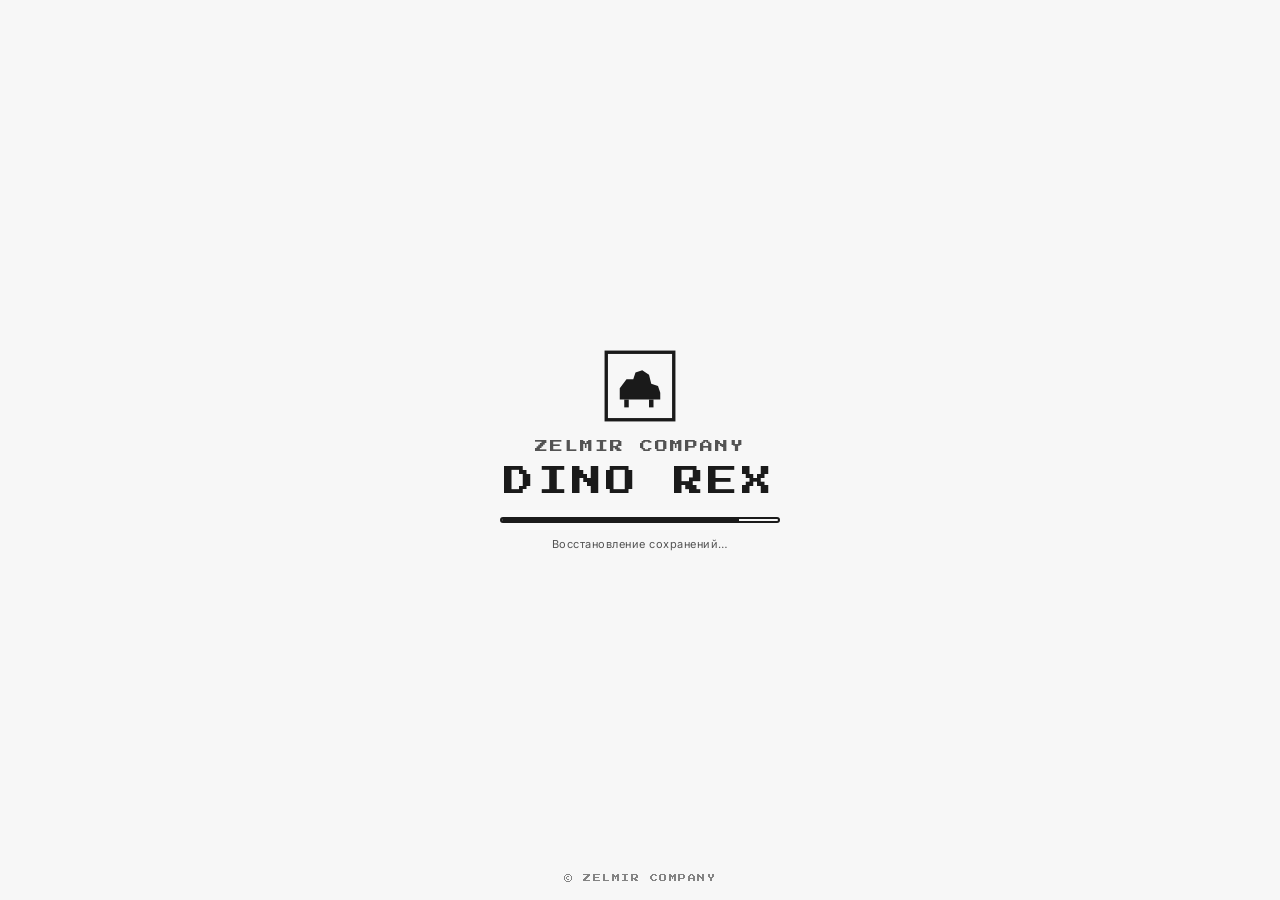
<file: index.html>
<!DOCTYPE html>
<html lang="ru">
<head>
<meta charset="UTF-8">
<meta name="viewport" content="width=device-width, initial-scale=1.0, maximum-scale=1.0, user-scalable=no, viewport-fit=cover">
<title>Dino Rex</title>
<meta name="description" content="Dino Rex — бесконечный раннер про трицератопса">
<link rel="icon" href="data:image/svg+xml,<svg xmlns=%22http://www.w3.org/2000/svg%22 viewBox=%220 0 100 100%22><rect width=%22100%22 height=%22100%22 fill=%22%23111%22/><text x=%2250%25%22 y=%2260%25%22 font-size=%2260%22 text-anchor=%22middle%22 fill=%22%23fff%22>🦕</text></svg>">
<link rel="preconnect" href="https://fonts.googleapis.com">
<link href="https://fonts.googleapis.com/css2?family=Press+Start+2P&family=Inter:wght@400;500;600;700;800&display=swap" rel="stylesheet">
<link rel="stylesheet" href="style.css">
</head>
<body>

<!-- ==================== ЭКРАН ЗАГРУЗКИ ==================== -->
<div id="boot-screen" class="boot-screen">
  <div class="boot-inner">
    <div class="boot-logo-wrap">
      <svg class="boot-logo-mark" viewBox="0 0 64 64" width="72" height="72" aria-hidden="true">
        <rect x="2" y="2" width="60" height="60" fill="none" stroke="currentColor" stroke-width="3"/>
        <path d="M14 44 L14 34 L20 26 L26 26 L28 20 L34 18 L40 22 L42 30 L48 32 L50 38 L50 44 Z" fill="currentColor"/>
        <rect x="18" y="44" width="4" height="7" fill="currentColor"/>
        <rect x="40" y="44" width="4" height="7" fill="currentColor"/>
      </svg>
    </div>
    <div class="boot-company">ZELMIR&nbsp;COMPANY</div>
    <div class="boot-title">DINO&nbsp;REX</div>
    <div class="boot-bar-track">
      <div class="boot-bar-fill" id="boot-bar-fill"></div>
    </div>
    <div class="boot-status" id="boot-status">Загрузка ресурсов…</div>
  </div>
  <div class="boot-footer">© ZELMIR COMPANY</div>
</div>

<!-- ==================== ПОВОРОТ ЭКРАНА ==================== -->
<div id="rotate-screen" class="rotate-screen">
  <svg class="rotate-icon" viewBox="0 0 100 100" width="84" height="84" aria-hidden="true">
    <rect x="30" y="10" width="40" height="60" rx="4" fill="none" stroke="currentColor" stroke-width="4"/>
    <circle cx="50" cy="63" r="2.5" fill="currentColor"/>
    <path d="M78 30 A34 34 0 1 1 60 8" fill="none" stroke="currentColor" stroke-width="4"/>
    <path d="M78 30 L78 16 M78 30 L64 30" fill="none" stroke="currentColor" stroke-width="4" stroke-linecap="round"/>
  </svg>
  <div class="rotate-text">Поверните устройство<br>в горизонтальное положение</div>
</div>

<!-- ==================== БЕГУЩАЯ СТРОКА (промо) ==================== -->
<div class="ticker" id="ticker" aria-hidden="true">
  <div class="ticker-track" id="ticker-track">
    <span class="ticker-item">РЕКЛАМА&nbsp;·&nbsp;Бесплатная нейросеть нового поколения — попробуй бесплатно: <b>freebies-ai.site</b>&nbsp;&nbsp;&nbsp;&nbsp;★&nbsp;&nbsp;&nbsp;&nbsp;</span>
    <span class="ticker-item" aria-hidden="true">РЕКЛАМА&nbsp;·&nbsp;Бесплатная нейросеть нового поколения — попробуй бесплатно: <b>freebies-ai.site</b>&nbsp;&nbsp;&nbsp;&nbsp;★&nbsp;&nbsp;&nbsp;&nbsp;</span>
  </div>
</div>

<!-- ==================== ГЛАВНЫЙ КОНТЕЙНЕР ПРИЛОЖЕНИЯ ==================== -->
<div id="app" class="app">

  <!-- ---------- ГЛАВНОЕ МЕНЮ ---------- -->
  <section id="screen-menu" class="screen screen-menu active-screen">
    <div class="menu-bg-grid" aria-hidden="true"></div>

    <header class="menu-topbar">
      <div class="brand">
        <svg viewBox="0 0 64 64" width="26" height="26" aria-hidden="true">
          <path d="M14 44 L14 34 L20 26 L26 26 L28 20 L34 18 L40 22 L42 30 L48 32 L50 38 L50 44 Z" fill="currentColor"/>
        </svg>
        <span>DINO&nbsp;REX</span>
      </div>
      <div class="topbar-stats">
        <div class="stat-chip" title="Монеты">
          <svg viewBox="0 0 24 24" width="16" height="16"><circle cx="12" cy="12" r="9" fill="none" stroke="currentColor" stroke-width="2"/><text x="12" y="16" font-size="11" text-anchor="middle" fill="currentColor" font-family="Inter">c</text></svg>
          <span id="hud-coins">0</span>
        </div>
        <div class="stat-chip" title="Рекорд">
          <span class="chip-label">BEST</span>
          <span id="hud-best">0</span>
        </div>
      </div>
    </header>

    <div class="menu-stage">
      <div class="menu-hero">
        <canvas id="hero-canvas" width="420" height="260"></canvas>
        <img id="hero-gif" class="hero-gif" src="img/dino.gif" alt="Триератопс" draggable="false">
      </div>

      <div class="menu-panel">
        <h1 class="menu-game-title">DINO&nbsp;REX</h1>
        <p class="menu-subtitle">Беги. Прыгай. Выживай.</p>

        <nav class="menu-buttons">
          <button class="btn btn-primary btn-play" id="btn-play">
            <span class="btn-icon">▶</span> ИГРАТЬ
          </button>
          <div class="menu-grid">
            <button class="btn btn-secondary" id="btn-shop">
              <span class="btn-icon">🛒</span> Магазин
            </button>
            <button class="btn btn-secondary" id="btn-upgrades">
              <span class="btn-icon">⚡</span> Улучшения
            </button>
            <button class="btn btn-secondary" id="btn-modes">
              <span class="btn-icon">🎮</span> Режим игры
            </button>
            <button class="btn btn-secondary" id="btn-news">
              <span class="btn-icon">📰</span> Новости
            </button>
            <button class="btn btn-secondary" id="btn-settings">
              <span class="btn-icon">⚙</span> Настройки
            </button>
            <button class="btn btn-secondary btn-donate" id="btn-donate">
              <span class="btn-icon">♥</span> Поддержать
            </button>
          </div>
        </nav>

        <div class="menu-mode-indicator">
          Текущий режим: <b id="current-mode-label">Классика</b>
        </div>
      </div>
    </div>
  </section>

  <!-- ---------- МАГАЗИН ---------- -->
  <section id="screen-shop" class="screen">
    <header class="sub-header">
      <button class="btn-back" data-back>← Назад</button>
      <h2>Магазин</h2>
      <div class="stat-chip"><span class="chip-label">c</span><span id="shop-coins">0</span></div>
    </header>
    <div class="shop-grid" id="shop-grid"><!-- заполняется JS --></div>
  </section>

  <!-- ---------- УЛУЧШЕНИЯ ---------- -->
  <section id="screen-upgrades" class="screen">
    <header class="sub-header">
      <button class="btn-back" data-back>← Назад</button>
      <h2>Улучшения</h2>
      <div class="stat-chip"><span class="chip-label">c</span><span id="upgrades-coins">0</span></div>
    </header>
    <div class="upgrades-list" id="upgrades-list"><!-- заполняется JS --></div>
  </section>

  <!-- ---------- РЕЖИМЫ ИГРЫ ---------- -->
  <section id="screen-modes" class="screen">
    <header class="sub-header">
      <button class="btn-back" data-back>← Назад</button>
      <h2>Режим игры</h2>
      <div></div>
    </header>
    <div class="modes-grid" id="modes-grid"><!-- заполняется JS --></div>
  </section>

  <!-- ---------- НОВОСТИ ---------- -->
  <section id="screen-news" class="screen">
    <header class="sub-header">
      <button class="btn-back" data-back>← Назад</button>
      <h2>Новости</h2>
      <div></div>
    </header>
    <div class="empty-state">
      <svg viewBox="0 0 64 64" width="56" height="56" aria-hidden="true"><rect x="10" y="14" width="44" height="36" fill="none" stroke="currentColor" stroke-width="2.5"/><line x1="18" y1="24" x2="46" y2="24" stroke="currentColor" stroke-width="2"/><line x1="18" y1="31" x2="46" y2="31" stroke="currentColor" stroke-width="2"/><line x1="18" y1="38" x2="34" y2="38" stroke="currentColor" stroke-width="2"/></svg>
      <p class="empty-title">Новостей пока нет</p>
      <p class="empty-sub">Загляните позже — здесь будут появляться обновления игры.</p>
    </div>
  </section>

  <!-- ---------- НАСТРОЙКИ ---------- -->
  <section id="screen-settings" class="screen">
    <header class="sub-header">
      <button class="btn-back" data-back>← Назад</button>
      <h2>Настройки</h2>
      <div></div>
    </header>
    <div class="settings-list">

      <div class="settings-group">
        <h3 class="settings-group-title">Звук</h3>
        <div class="settings-row">
          <label for="toggle-music">Музыка</label>
          <button class="toggle" id="toggle-music" role="switch" aria-checked="true"><span class="toggle-knob"></span></button>
        </div>
        <div class="settings-row">
          <label for="toggle-sfx">Звуковые эффекты</label>
          <button class="toggle" id="toggle-sfx" role="switch" aria-checked="true"><span class="toggle-knob"></span></button>
        </div>
        <div class="settings-row">
          <label for="range-volume">Громкость</label>
          <input type="range" id="range-volume" min="0" max="100" value="70" class="slider">
        </div>
      </div>

      <div class="settings-group">
        <h3 class="settings-group-title">Визуальный режим</h3>
        <div class="theme-options" id="theme-options"><!-- заполняется JS --></div>
      </div>

      <div class="settings-group">
        <h3 class="settings-group-title">Управление</h3>
        <div class="settings-row">
          <label for="toggle-controls-hint">Показывать подсказки управления</label>
          <button class="toggle" id="toggle-controls-hint" role="switch" aria-checked="true"><span class="toggle-knob"></span></button>
        </div>
        <div class="settings-row">
          <label for="select-jump-key">Клавиша прыжка</label>
          <select id="select-jump-key" class="select-input">
            <option value="Space">Пробел</option>
            <option value="ArrowUp">Стрелка вверх</option>
            <option value="KeyW">W</option>
          </select>
        </div>
        <div class="settings-row">
          <label for="toggle-haptics">Вибрация (моб.)</label>
          <button class="toggle" id="toggle-haptics" role="switch" aria-checked="true"><span class="toggle-knob"></span></button>
        </div>
      </div>

      <div class="settings-group">
        <button class="btn btn-secondary btn-danger" id="btn-reset-progress">Сбросить прогресс</button>
      </div>
    </div>
  </section>

  <!-- ---------- ИГРОВОЙ ЭКРАН ---------- -->
  <section id="screen-game" class="screen screen-game">
    <div class="game-hud">
      <div class="hud-left">
        <div class="hud-score">
          <span class="hud-score-label">СЧЁТ</span>
          <span id="hud-current-score">00000</span>
        </div>
        <div class="hud-score hud-score-best">
          <span class="hud-score-label">РЕКОРД</span>
          <span id="hud-run-best">00000</span>
        </div>
      </div>
      <div class="hud-center" id="hud-mode-banner">КЛАССИКА</div>
      <div class="hud-right">
        <button class="hud-btn" id="btn-pause" aria-label="Пауза">
          <svg viewBox="0 0 24 24" width="20" height="20"><rect x="6" y="5" width="4" height="14" fill="currentColor"/><rect x="14" y="5" width="4" height="14" fill="currentColor"/></svg>
        </button>
      </div>
    </div>

    <canvas id="game-canvas"></canvas>
    <img id="game-hero-gif" class="hero-gif game-hero-gif" src="img/dino.gif" alt="" draggable="false" style="display:none;">

    <!-- сенсорное управление -->
    <div class="touch-controls" id="touch-controls">
      <button class="touch-btn touch-btn-left" id="btn-touch-left" aria-label="Влево">◀</button>
      <button class="touch-btn touch-btn-jump" id="btn-touch-jump" aria-label="Прыжок">▲</button>
      <button class="touch-btn touch-btn-duck" id="btn-touch-duck" aria-label="Присесть">▼</button>
      <button class="touch-btn touch-btn-right" id="btn-touch-right" aria-label="Вправо">▶</button>
    </div>

    <div class="controls-hint" id="controls-hint">Пробел / тап — прыжок · ↓ — присесть</div>

    <!-- экран старта забега (обратный отсчёт) -->
    <div class="run-countdown" id="run-countdown"></div>

    <!-- пауза -->
    <div class="overlay overlay-pause" id="overlay-pause">
      <div class="overlay-card">
        <h2>Пауза</h2>
        <button class="btn btn-primary" id="btn-resume">Продолжить</button>
        <button class="btn btn-secondary" id="btn-restart-from-pause">Заново</button>
        <button class="btn btn-secondary" id="btn-menu-from-pause">В меню</button>
      </div>
    </div>

    <!-- проигрыш -->
    <div class="overlay overlay-gameover" id="overlay-gameover">
      <div class="overlay-card overlay-card-gameover">
        <h2 id="gameover-title">ИГРА ОКОНЧЕНА</h2>
        <div class="gameover-stats">
          <div class="gameover-stat">
            <span class="gameover-stat-label">Счёт</span>
            <span class="gameover-stat-value" id="gameover-score">0</span>
          </div>
          <div class="gameover-stat">
            <span class="gameover-stat-label">Рекорд</span>
            <span class="gameover-stat-value" id="gameover-best">0</span>
          </div>
          <div class="gameover-stat">
            <span class="gameover-stat-label">Монеты</span>
            <span class="gameover-stat-value" id="gameover-coins">+0</span>
          </div>
        </div>
        <div class="gameover-new-record" id="gameover-new-record">🏆 НОВЫЙ РЕКОРД!</div>
        <div class="overlay-actions">
          <button class="btn btn-primary" id="btn-restart">Заново</button>
          <button class="btn btn-secondary" id="btn-gameover-menu">В меню</button>
        </div>
      </div>
    </div>
  </section>

</div>

<script src="game.js"></script>
</body>
</html>
</file>
<file: style.css>
/* ============================================================
   DINO REX — стили
   Система тем через CSS custom properties.
   Тема переключается атрибутом data-theme на <html>.
   ============================================================ */

:root{
  /* ---- Тема: Классика (ч/б) ---- */
  --bg: #f7f7f7;
  --surface: #ffffff;
  --surface-2: #ececec;
  --ink: #1a1a1a;
  --ink-soft: #535353;
  --line: #1a1a1a;
  --line-soft: rgba(26,26,26,0.18);
  --accent: #1a1a1a;
  --ground: #535353;
  --shadow: rgba(0,0,0,0.14);
  --danger: #c0392b;
  --success: #1a1a1a;

  --font-display: 'Press Start 2P', monospace;
  --font-body: 'Inter', -apple-system, sans-serif;

  --radius-s: 4px;
  --radius-m: 10px;
  --radius-l: 18px;

  --vh: 1vh;
}

html[data-theme="invert"]{
  --bg: #0d0d0d;
  --surface: #161616;
  --surface-2: #1f1f1f;
  --ink: #f2f2f2;
  --ink-soft: #a8a8a8;
  --line: #f2f2f2;
  --line-soft: rgba(242,242,242,0.2);
  --accent: #f2f2f2;
  --ground: #a8a8a8;
  --shadow: rgba(0,0,0,0.5);
}

html[data-theme="sepia"]{
  --bg: #efe6d6;
  --surface: #f8f1e3;
  --surface-2: #e6d9bf;
  --ink: #3a2c1a;
  --ink-soft: #7a6446;
  --line: #3a2c1a;
  --line-soft: rgba(58,44,26,0.22);
  --accent: #7a4a2b;
  --ground: #8a6d47;
  --shadow: rgba(58,44,26,0.2);
}

*{ box-sizing: border-box; -webkit-tap-highlight-color: transparent; }

html, body{
  margin:0; padding:0; width:100%; height:100%;
  overflow:hidden;
  background: var(--bg);
  color: var(--ink);
  font-family: var(--font-body);
  -webkit-user-select:none; user-select:none;
  touch-action: none;
}

button, select, input{ font-family: inherit; }
button{ cursor:pointer; }

img, canvas{ image-rendering: pixelated; image-rendering: -moz-crisp-edges; image-rendering: crisp-edges; }

/* ============================================================
   ЗАГРУЗОЧНЫЙ ЭКРАН
   ============================================================ */
.boot-screen{
  position:fixed; inset:0; z-index:1000;
  background: var(--bg);
  display:flex; flex-direction:column; align-items:center; justify-content:center;
  gap:18px;
  transition: opacity .5s ease, visibility .5s ease;
}
.boot-screen.hidden{ opacity:0; visibility:hidden; pointer-events:none; }

.boot-inner{ display:flex; flex-direction:column; align-items:center; gap:14px; }

.boot-logo-mark{ color: var(--ink); animation: boot-breathe 2.4s ease-in-out infinite; }
@keyframes boot-breathe{
  0%,100%{ transform: scale(1); }
  50%{ transform: scale(1.06); }
}

.boot-company{
  font-family: var(--font-display);
  font-size: clamp(9px, 1.6vw, 13px);
  letter-spacing: 2px;
  color: var(--ink-soft);
}

.boot-title{
  font-family: var(--font-display);
  font-size: clamp(18px, 4vw, 30px);
  letter-spacing: 4px;
  color: var(--ink);
}

.boot-bar-track{
  width: min(280px, 60vw);
  height: 6px;
  border: 2px solid var(--ink);
  border-radius: 3px;
  overflow:hidden;
  margin-top: 6px;
}
.boot-bar-fill{
  width:0%; height:100%;
  background: var(--ink);
  transition: width .18s ease-out;
}

.boot-status{
  font-size: 11px;
  color: var(--ink-soft);
  letter-spacing: .5px;
}

.boot-footer{
  position:absolute; bottom: 18px;
  font-family: var(--font-display);
  font-size: 8px;
  letter-spacing: 1.5px;
  color: var(--ink-soft);
  opacity: .7;
}

/* ============================================================
   ЭКРАН "ПОВЕРНИТЕ УСТРОЙСТВО"
   ============================================================ */
.rotate-screen{
  position:fixed; inset:0; z-index:900;
  background: var(--bg);
  display:none;
  flex-direction:column; align-items:center; justify-content:center; gap:20px;
  text-align:center; padding: 20px;
}
.rotate-icon{ color: var(--ink); animation: rotate-hint 1.8s ease-in-out infinite; }
@keyframes rotate-hint{
  0%,100%{ transform: rotate(0deg); }
  50%{ transform: rotate(-90deg); }
}
.rotate-text{ font-size: 15px; color: var(--ink-soft); font-weight:600; line-height:1.5; }

@media (orientation: portrait) and (max-width: 900px){
  .rotate-screen{ display:flex; }
  .app{ display:none !important; }
}

/* ============================================================
   БЕГУЩАЯ СТРОКА
   ============================================================ */
.ticker{
  position:fixed; top:0; left:0; right:0; z-index:50;
  height: 26px;
  background: var(--ink);
  overflow:hidden;
  display:flex; align-items:center;
  border-bottom: 1px solid var(--line-soft);
}
.ticker-track{
  display:flex;
  white-space:nowrap;
  animation: ticker-scroll 22s linear infinite;
  will-change: transform;
}
.ticker-item{
  color: var(--bg);
  font-size: 11px;
  font-weight:600;
  letter-spacing:.3px;
  padding-right: 60px;
}
.ticker-item b{ text-decoration: underline; }
@keyframes ticker-scroll{
  0%{ transform: translateX(0%); }
  100%{ transform: translateX(-50%); }
}

/* ============================================================
   ОБЩИЙ КОНТЕЙНЕР
   ============================================================ */
.app{
  position:fixed; left:0; right:0; bottom:0; top:26px;
  overflow:hidden;
  background: var(--bg);
}

.screen{
  position:absolute; inset:0;
  display:none;
  flex-direction:column;
  opacity:0;
  transform: translateY(12px);
  transition: opacity .28s ease, transform .28s ease;
  overflow-y:auto;
}
.screen.active-screen{
  display:flex;
  opacity:1;
  transform: translateY(0);
}

/* scrollbar minimal */
.screen::-webkit-scrollbar{ width:6px; }
.screen::-webkit-scrollbar-thumb{ background: var(--line-soft); border-radius: 3px; }

/* ============================================================
   ГЛАВНОЕ МЕНЮ
   ============================================================ */
.screen-menu{
  background:
    radial-gradient(ellipse at 50% -10%, var(--surface-2) 0%, var(--bg) 60%);
}

.menu-bg-grid{
  position:absolute; inset:0;
  background-image:
    linear-gradient(var(--line-soft) 1px, transparent 1px),
    linear-gradient(90deg, var(--line-soft) 1px, transparent 1px);
  background-size: 42px 42px;
  opacity:.35;
  mask-image: radial-gradient(ellipse at center, black 0%, transparent 75%);
  pointer-events:none;
}

.menu-topbar{
  display:flex; align-items:center; justify-content:space-between;
  padding: 12px 20px;
  position:relative; z-index:2;
  flex-shrink:0;
}
.brand{
  display:flex; align-items:center; gap:8px;
  font-family: var(--font-display);
  font-size: 11px;
  letter-spacing: 1.5px;
  color: var(--ink);
}
.topbar-stats{ display:flex; gap:8px; }
.stat-chip{
  display:flex; align-items:center; gap:6px;
  background: var(--surface);
  border: 2px solid var(--line);
  border-radius: var(--radius-m);
  padding: 5px 10px;
  font-size: 12px;
  font-weight:700;
  color: var(--ink);
}
.chip-label{ font-size:9px; color: var(--ink-soft); font-weight:800; letter-spacing:.5px; }

.menu-stage{
  flex:1;
  display:flex; align-items:center; justify-content:center;
  gap: clamp(16px, 4vw, 56px);
  padding: 6px 24px 20px;
  position:relative; z-index:2;
  min-height:0;
}

.menu-hero{
  flex-shrink:1;
  display:flex; align-items:center; justify-content:center;
  width: clamp(220px, 34vw, 420px);
  aspect-ratio: 420 / 260;
  position: relative;
  background: var(--bg); /* нужен реальный фон для mix-blend-mode на .hero-gif — 
                              родительский .screen создаёт свой stacking context (transform),
                              поэтому blend-mode должен видеть цвет локально, а не "просвечивать" со страницы */
}
#hero-canvas{ width:100%; height:auto; max-height: 40vh; }

/* Пользовательская гифка динозавра: исходник на белом фоне —
   убираем фон через blend-mode, а не через сам файл. На светлых
   темах multiply даёт то же, что и прозрачность (белый "растворяется"
   на светлом фоне игры). На тёмной теме одного multiply мало (белый
   останется белым пятном на чёрном), поэтому дополнительно инвертируем
   цвета через filter — тогда белый фон становится чёрным и сливается,
   а сам чёрный силуэт становится белым (виден на тёмном фоне). */
.hero-gif{
  position: absolute;
  inset: 0;
  width: 100%; height: 100%;
  object-fit: contain;
  mix-blend-mode: multiply;
  pointer-events: none;
  user-select: none;
}
html[data-theme="invert"] .hero-gif{
  mix-blend-mode: screen;
  filter: invert(1);
}
html[data-theme="sepia"] .hero-gif{
  mix-blend-mode: multiply;
  /* без доп. фильтров: multiply уже убирает белый фон (сливается со светлым --bg
     сепии), а чёрный силуэт остаётся чёрным — это тоже хорошо читается на бежевом.
     Агрессивные sepia()/brightness() фильтры сильно меняют яркость белого фона
     гифки и он перестаёт совпадать с реальным --bg темы, оставляя видимый прямоугольник. */
}

/* если гифка ещё не загрузилась/отсутствует — скрываем её и показываем canvas-фолбэк */
.hero-gif.gif-unavailable{ display:none; }

/* Гифка героя ПОВЕРХ игрового canvas — позиция/размер задаются из JS каждый кадр,
   чтобы точно совпадать с хитбоксом персонажа в движке. */
.game-hero-gif{
  position: absolute;
  left: 0; top: 0;
  width: 60px; height: 60px; /* переопределяется инлайн-стилями из JS */
  object-fit: contain;
  pointer-events: none;
  user-select: none;
  z-index: 12;
  will-change: transform;
}


.menu-panel{
  display:flex; flex-direction:column; gap: 10px;
  width: clamp(260px, 30vw, 380px);
  min-width: 240px;
}

.menu-game-title{
  font-family: var(--font-display);
  font-size: clamp(20px, 3vw, 30px);
  letter-spacing: 2px;
  margin: 0;
  color: var(--ink);
}
.menu-subtitle{
  margin: 0 0 8px;
  color: var(--ink-soft);
  font-size: 13px;
  font-weight:600;
}

.menu-buttons{ display:flex; flex-direction:column; gap:10px; }

.btn{
  border: 2px solid var(--line);
  border-radius: var(--radius-m);
  background: var(--surface);
  color: var(--ink);
  font-weight:700;
  font-size: 13px;
  padding: 12px 14px;
  display:flex; align-items:center; justify-content:center; gap:8px;
  transition: transform .12s ease, background .15s ease, box-shadow .15s ease;
  box-shadow: 0 2px 0 var(--line);
}
.btn:active{ transform: translateY(2px); box-shadow: 0 0 0 var(--line); }
.btn-icon{ font-size: 15px; line-height:1; }

.btn-primary{
  background: var(--ink);
  color: var(--bg);
  font-size: 15px;
  padding: 15px 14px;
  letter-spacing: 1px;
}

.btn-secondary{ background: var(--surface); }
.btn-secondary:hover{ background: var(--surface-2); }

.btn-danger{ color: var(--danger); border-color: var(--danger); box-shadow: 0 2px 0 var(--danger); }

.menu-grid{
  display:grid; grid-template-columns: 1fr 1fr; gap:8px;
}
.menu-grid .btn{ font-size:12px; padding:11px 8px; }

.menu-mode-indicator{
  margin-top: 4px;
  font-size: 11px;
  color: var(--ink-soft);
  text-align:center;
}

/* ============================================================
   ПОДЭКРАНЫ (магазин / улучшения / режимы / новости / настройки)
   ============================================================ */
.sub-header{
  display:flex; align-items:center; justify-content:space-between;
  padding: 14px 20px;
  flex-shrink:0;
  border-bottom: 2px solid var(--line-soft);
}
.sub-header h2{
  font-family: var(--font-display);
  font-size: 13px;
  letter-spacing: 1px;
  margin:0;
}
.btn-back{
  background:none; border: none; color: var(--ink);
  font-weight:700; font-size:13px;
  padding: 8px 4px;
}

/* ---- Магазин ---- */
.shop-grid{
  flex:1;
  display:grid;
  grid-template-columns: repeat(auto-fill, minmax(180px, 1fr));
  gap: 14px;
  padding: 18px 20px 28px;
  align-content:start;
}
.shop-card{
  background: var(--surface);
  border: 2px solid var(--line);
  border-radius: var(--radius-l);
  padding: 14px;
  display:flex; flex-direction:column; align-items:center; gap:8px;
  position:relative;
}
.shop-card canvas{ width:100%; max-width:140px; height:90px; }
.shop-card-name{ font-weight:800; font-size:13px; }
.shop-card-desc{ font-size:11px; color:var(--ink-soft); text-align:center; min-height:28px; }
.shop-card-btn{ width:100%; margin-top:4px; }
.shop-card-badge{
  position:absolute; top:8px; right:8px;
  font-size:9px; font-weight:800; letter-spacing:.5px;
  background: var(--ink); color: var(--bg);
  padding: 3px 7px; border-radius: 20px;
}
.shop-card.equipped{ outline: 3px solid var(--ink); outline-offset: 2px; }
.shop-card.locked canvas{ opacity:.4; filter: grayscale(1); }

/* ---- Улучшения ---- */
.upgrades-list{
  flex:1; display:flex; flex-direction:column; gap:12px;
  padding: 18px 20px 28px;
  max-width: 640px; width:100%; margin:0 auto;
}
.upgrade-card{
  background: var(--surface);
  border: 2px solid var(--line);
  border-radius: var(--radius-l);
  padding: 14px 16px;
  display:flex; align-items:center; gap:14px;
}
.upgrade-icon{
  width:42px; height:42px; flex-shrink:0;
  border: 2px solid var(--line);
  border-radius: 10px;
  display:flex; align-items:center; justify-content:center;
  font-size:18px;
}
.upgrade-info{ flex:1; min-width:0; }
.upgrade-name{ font-weight:800; font-size:13px; margin-bottom:2px; }
.upgrade-desc{ font-size:11px; color:var(--ink-soft); margin-bottom:6px; }
.upgrade-levels{ display:flex; gap:4px; }
.upgrade-pip{ width:16px; height:6px; border-radius:3px; background: var(--surface-2); border:1px solid var(--line-soft); }
.upgrade-pip.filled{ background: var(--ink); }
.upgrade-action{ flex-shrink:0; display:flex; flex-direction:column; align-items:flex-end; gap:6px; }
.upgrade-cost{ font-size:11px; color:var(--ink-soft); font-weight:700; }
.upgrade-buy-btn{ padding:8px 14px; font-size:11px; }
.upgrade-buy-btn:disabled{ opacity:.4; cursor:not-allowed; }

/* ---- Режимы ---- */
.modes-grid{
  flex:1;
  display:grid; grid-template-columns: repeat(auto-fill, minmax(220px,1fr));
  gap:14px; padding: 18px 20px 28px;
}
.mode-card{
  background: var(--surface);
  border: 2px solid var(--line);
  border-radius: var(--radius-l);
  padding: 18px;
  display:flex; flex-direction:column; gap:8px;
  cursor:pointer;
  transition: transform .12s ease;
}
.mode-card:active{ transform: scale(.98); }
.mode-card.selected{ outline:3px solid var(--ink); outline-offset:2px; }
.mode-title{ font-weight:800; font-size:15px; }
.mode-desc{ font-size:12px; color:var(--ink-soft); line-height:1.5; }
.mode-tag{ align-self:flex-start; font-size:9px; font-weight:800; letter-spacing:.5px; background:var(--surface-2); padding:3px 8px; border-radius:20px; margin-top:4px; }

/* ---- Пустое состояние (новости) ---- */
.empty-state{
  flex:1; display:flex; flex-direction:column; align-items:center; justify-content:center;
  gap:10px; color: var(--ink-soft); padding: 40px;
}
.empty-title{ font-weight:800; font-size:16px; color: var(--ink); margin:0; }
.empty-sub{ font-size:12px; margin:0; text-align:center; }

/* ---- Настройки ---- */
.settings-list{
  flex:1; padding: 18px 20px 28px;
  max-width: 560px; width:100%; margin:0 auto;
  display:flex; flex-direction:column; gap:22px;
}
.settings-group-title{
  font-size:11px; letter-spacing:1px; text-transform:uppercase;
  color: var(--ink-soft); margin: 0 0 10px; font-weight:800;
}
.settings-row{
  display:flex; align-items:center; justify-content:space-between;
  padding: 10px 0;
  border-bottom: 1px solid var(--line-soft);
  gap: 16px;
}
.settings-row label{ font-size:13px; font-weight:600; }

.toggle{
  width:46px; height:26px; border-radius:14px;
  background: var(--surface-2); border:2px solid var(--line);
  position:relative; flex-shrink:0; padding:0;
}
.toggle-knob{
  position:absolute; top:1px; left:1px;
  width:18px; height:18px; border-radius:50%;
  background: var(--ink);
  transition: transform .18s ease;
}
.toggle[aria-checked="true"] .toggle-knob{ transform: translateX(20px); }
.toggle[aria-checked="true"]{ background: var(--surface); }

.slider{
  -webkit-appearance:none; appearance:none;
  width: 140px; height:4px; background: var(--surface-2);
  border-radius:2px; outline:none;
  border: 1px solid var(--line-soft);
}
.slider::-webkit-slider-thumb{
  -webkit-appearance:none; width:16px; height:16px; border-radius:50%;
  background: var(--ink); cursor:pointer; border:2px solid var(--bg);
}

.select-input{
  background: var(--surface); border:2px solid var(--line); border-radius:8px;
  padding:6px 10px; font-size:12px; font-weight:700; color:var(--ink);
}

.theme-options{ display:flex; gap:10px; flex-wrap:wrap; }
.theme-option{
  display:flex; flex-direction:column; align-items:center; gap:6px;
  padding:10px; border:2px solid var(--line); border-radius:12px;
  background: var(--surface); width: 88px;
}
.theme-option.active{ outline:3px solid var(--ink); outline-offset:2px; }
.theme-swatch{ width:56px; height:34px; border-radius:6px; border:1px solid var(--line-soft); }
.theme-swatch.swatch-classic{ background: linear-gradient(135deg,#f7f7f7 50%, #1a1a1a 50%); }
.theme-swatch.swatch-invert{ background: linear-gradient(135deg,#0d0d0d 50%, #f2f2f2 50%); }
.theme-swatch.swatch-sepia{ background: linear-gradient(135deg,#efe6d6 50%, #7a4a2b 50%); }
.theme-option span{ font-size:10px; font-weight:700; }

/* ============================================================
   ИГРОВОЙ ЭКРАН
   ============================================================ */
.screen-game{ background: var(--bg); }
.screen-game.active-screen{ display:flex; }

.game-hud{
  position:absolute; top:0; left:0; right:0; z-index:20;
  display:flex; align-items:flex-start; justify-content:space-between;
  padding: 14px 18px;
  pointer-events:none;
}
.hud-left{ display:flex; gap:14px; pointer-events:auto; }
.hud-score{ display:flex; flex-direction:column; align-items:flex-start; }
.hud-score-label{ font-size:8px; letter-spacing:1px; color: var(--ink-soft); font-weight:800; }
.hud-score span:last-child{ font-family: var(--font-display); font-size: 14px; color: var(--ink); }
.hud-score-best span:last-child{ color: var(--ink-soft); }

.hud-center{
  font-family: var(--font-display);
  font-size: 9px; letter-spacing:1px;
  color: var(--ink-soft);
  background: var(--surface);
  border:1px solid var(--line-soft);
  padding: 5px 10px; border-radius: 20px;
  align-self:center;
}

.hud-right{ pointer-events:auto; }
.hud-btn{
  width:36px; height:36px; border-radius:50%;
  background: var(--surface); border:2px solid var(--line);
  display:flex; align-items:center; justify-content:center;
  color: var(--ink);
}

#game-canvas{
  width:100%; height:100%;
  display:block;
}

.touch-controls{
  position:absolute; bottom: 18px; left:0; right:0; z-index:20;
  display:flex; justify-content:space-between; align-items:flex-end;
  padding: 0 18px;
  pointer-events:none;
}
.touch-btn{
  pointer-events:auto;
  width:58px; height:58px; border-radius:50%;
  background: var(--surface); border:2px solid var(--line);
  color: var(--ink); font-size:18px;
  display:flex; align-items:center; justify-content:center;
  opacity:.85;
}
.touch-btn:active{ transform:scale(.9); opacity:1; }
.touch-btn-jump{ width:70px; height:70px; font-size:22px; }

.touch-controls .side-pair{ display:flex; gap:10px; }

/* классический режим — только кнопка прыжка/приседа по центру-справа */
.touch-controls.mode-runner{ justify-content:flex-end; gap:14px; }
.touch-controls.mode-runner .touch-btn-left,
.touch-controls.mode-runner .touch-btn-right{ display:none; }

.touch-controls.mode-platformer .touch-btn-left,
.touch-controls.mode-platformer .touch-btn-right{ display:flex; }

.controls-hint{
  position:absolute; bottom: 14px; left:50%; transform:translateX(-50%);
  z-index:15;
  font-size:11px; color: var(--ink-soft);
  background: var(--surface); border:1px solid var(--line-soft);
  padding: 5px 12px; border-radius:20px;
  pointer-events:none;
  transition: opacity .3s ease;
}

.run-countdown{
  position:absolute; inset:0; z-index:25;
  display:flex; align-items:center; justify-content:center;
  font-family: var(--font-display);
  font-size: clamp(36px, 8vw, 64px); color: var(--ink);
  pointer-events:none;
  opacity:0;
  text-shadow: 0 0 0 var(--bg);
  transition: opacity .15s ease;
}
.run-countdown.show{ opacity:1; animation: countdown-pulse .5s ease-out; }
@keyframes countdown-pulse{
  0%{ transform: scale(1.4); opacity:0; }
  40%{ opacity:1; }
  100%{ transform: scale(1); opacity:1; }
}

.overlay{
  position:absolute; inset:0; z-index:30;
  background: rgba(0,0,0,0.45);
  display:none; align-items:center; justify-content:center;
  animation: fade-in .2s ease;
}
.overlay.show{ display:flex; }
@keyframes fade-in{ from{ opacity:0; } to{ opacity:1; } }

.overlay-card{
  background: var(--surface);
  border: 3px solid var(--line);
  border-radius: var(--radius-l);
  padding: 26px 30px;
  display:flex; flex-direction:column; gap:12px;
  align-items:stretch;
  min-width: 260px;
  max-width: 90vw;
  box-shadow: 0 10px 0 var(--shadow);
  animation: pop-in .25s cubic-bezier(.2,1.4,.4,1);
}
@keyframes pop-in{
  from{ transform: scale(.85); opacity:0; }
  to{ transform: scale(1); opacity:1; }
}
.overlay-card h2{
  font-family: var(--font-display);
  font-size: 16px; text-align:center; margin: 0 0 6px;
  letter-spacing:1px;
}

.overlay-card-gameover{ min-width: 300px; }
.gameover-stats{ display:flex; justify-content:space-around; gap:10px; margin: 6px 0; }
.gameover-stat{ display:flex; flex-direction:column; align-items:center; gap:3px; }
.gameover-stat-label{ font-size:9px; color:var(--ink-soft); letter-spacing:.5px; }
.gameover-stat-value{ font-family: var(--font-display); font-size:15px; }
.gameover-new-record{
  text-align:center; font-weight:800; font-size:12px;
  padding: 6px; border-radius: 8px; background: var(--surface-2);
  display:none;
}
.gameover-new-record.show{ display:block; animation: pulse-rec 1s ease-in-out infinite; }
@keyframes pulse-rec{ 0%,100%{opacity:1;} 50%{opacity:.55;} }
.overlay-actions{ display:flex; gap:8px; margin-top:4px; }
.overlay-actions .btn{ flex:1; }

/* ============================================================
   АДАПТИВНОСТЬ
   ============================================================ */

/* Планшеты / маленькие ноутбуки */
@media (max-width: 900px){
  .menu-stage{ gap: 18px; padding: 4px 16px 16px; }
  .menu-hero{ width: 30vw; min-width:170px; }
  .menu-grid .btn{ font-size:11px; padding:10px 6px; }
}

/* Телефоны в landscape — самый частый игровой сценарий */
@media (max-height: 480px){
  .ticker{ height: 20px; }
  .app{ top: 20px; }
  .ticker-item{ font-size:9px; }
  .menu-topbar{ padding: 6px 14px; }
  .menu-stage{ padding: 2px 14px 10px; gap: 14px; }
  .menu-hero{ width: 24vw; min-width: 130px; }
  #hero-canvas{ max-height: 30vh; }
  .menu-panel{ gap:6px; min-width: 200px; }
  .menu-game-title{ font-size: 16px; }
  .menu-subtitle{ font-size: 10px; margin-bottom:4px; }
  .btn{ padding: 8px 10px; font-size:11px; }
  .btn-primary{ padding: 10px 12px; font-size:12px; }
  .menu-grid .btn{ font-size:9.5px; padding:7px 5px; }
  .menu-mode-indicator{ font-size:9px; }
  .sub-header{ padding: 8px 14px; }
  .sub-header h2{ font-size:11px; }
  .shop-grid, .modes-grid{ padding: 10px 14px 16px; gap:10px; }
  .settings-list{ padding: 10px 14px 16px; gap:14px; }
  .touch-btn{ width:48px; height:48px; font-size:15px; }
  .touch-btn-jump{ width:58px; height:58px; font-size:18px; }
  .hud-score span:last-child{ font-size:11px; }
  .hud-center{ font-size:7px; padding:4px 8px; }
}

/* очень маленькие телефоны */
@media (max-height: 360px){
  .menu-hero{ display:none; }
  .menu-stage{ justify-content:center; }
}

/* Крупные десктопы — ограничим ширину для читабельности */
@media (min-width: 1400px){
  .menu-stage{ max-width: 1300px; margin: 0 auto; }
}

/* Уважение к reduced motion */
@media (prefers-reduced-motion: reduce){
  .ticker-track{ animation: none; }
  .boot-logo-mark{ animation: none; }
  .rotate-icon{ animation: none; }
}

/* Focus visibility для клавиатурной навигации */
button:focus-visible, select:focus-visible, input:focus-visible{
  outline: 3px solid var(--accent);
  outline-offset: 2px;
}
</file>
